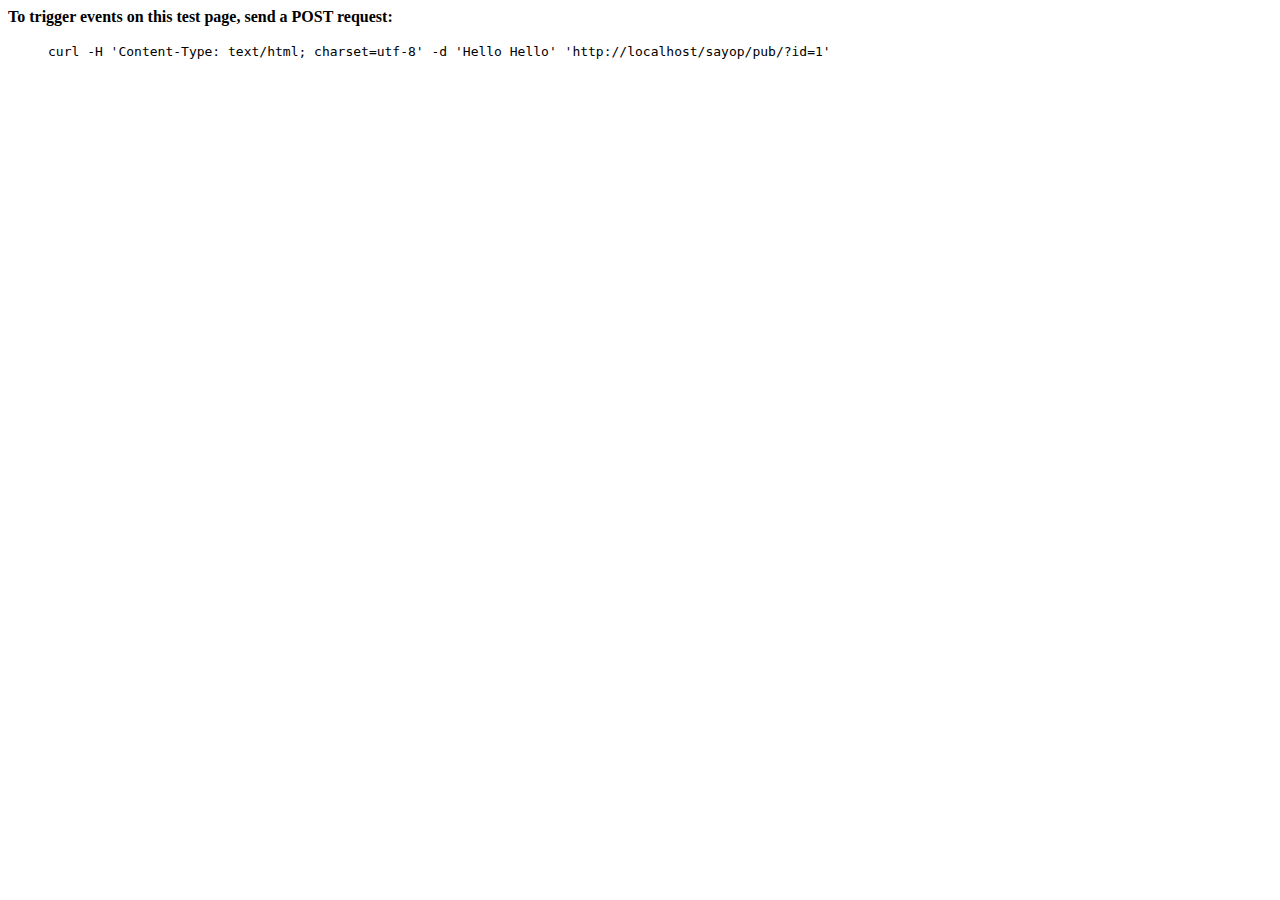
<file: test/sayoperation/client/test-NHPM.html>
<!-- Based on http://blog.jamieisaacs.com/2010/08/27/comet-with-nginx-and-jquery/ -->
<!DOCTYPE html PUBLIC "-//W3C//DTD XHTML 1.1//EN"
"http://www.w3.org/TR/xhtml11/DTD/xhtml11.dtd"> 
<html xmlns="http://www.w3.org/1999/xhtml" xml:lang="en"> 
    <head> 
        <title>Listen</title> 
        <script type="text/javascript" src="http://www.google.com/jsapi"></script>
        <script type="text/javascript">
   google.load("jquery", "1.4.2");

   function listen(last_modified, etag) {
       $.ajax({
           'beforeSend': function(xhr) {
               xhr.setRequestHeader("If-None-Match", etag);
               xhr.setRequestHeader("If-Modified-Since", last_modified);
           },
           url: '/sayop/sub?id=1',
           dataType: 'text',
           type: 'get',
           cache: 'false',
           success: function(data, textStatus, xhr) {
               etag = xhr.getResponseHeader('Etag');
               last_modified = xhr.getResponseHeader('Last-Modified');

               div = $('<div class="msg">').text(data);
               info = $('<div class="info">').text('Last-Modified: ' + last_modified + ' | Etag: ' + etag);

               $('#data').prepend(div);
               $('#data').prepend(info);

               /* Start the next long poll. */
               listen(last_modified, etag);
           },
           error: function(xhr, textStatus, errorThrown) {
               $('#data').prepend(textStatus + ' | ' + errorThrown);
           }
       });
   };

   // initiate the first long poll
   google.setOnLoadCallback(function() {
       setTimeout(function() {
           listen('', '');
       }, 500);
   });
        </script> 
        <style type="text/css"> 
            #data {
                margin: .5em;
            }

            #data .info {
                font-weight: bold;
                font-size: 14px;
            }

            #data .msg {
                white-space: pre;
                font-family: courier;
                font-size: 14px;
                margin-bottom: .5em;
                margin-left: .5em;
            }
        </style>
   </head> 
   <body>
      <b>To trigger events on this test page, send a POST request:</b><br><ul> <tt>curl -H 'Content-Type: text/html; charset=utf-8' -d 'Hello Hello' 'http://localhost/sayop/pub/?id=1'</tt></ul><br>
   <div id="data"></div>
   </body> 
</html>
</file>
